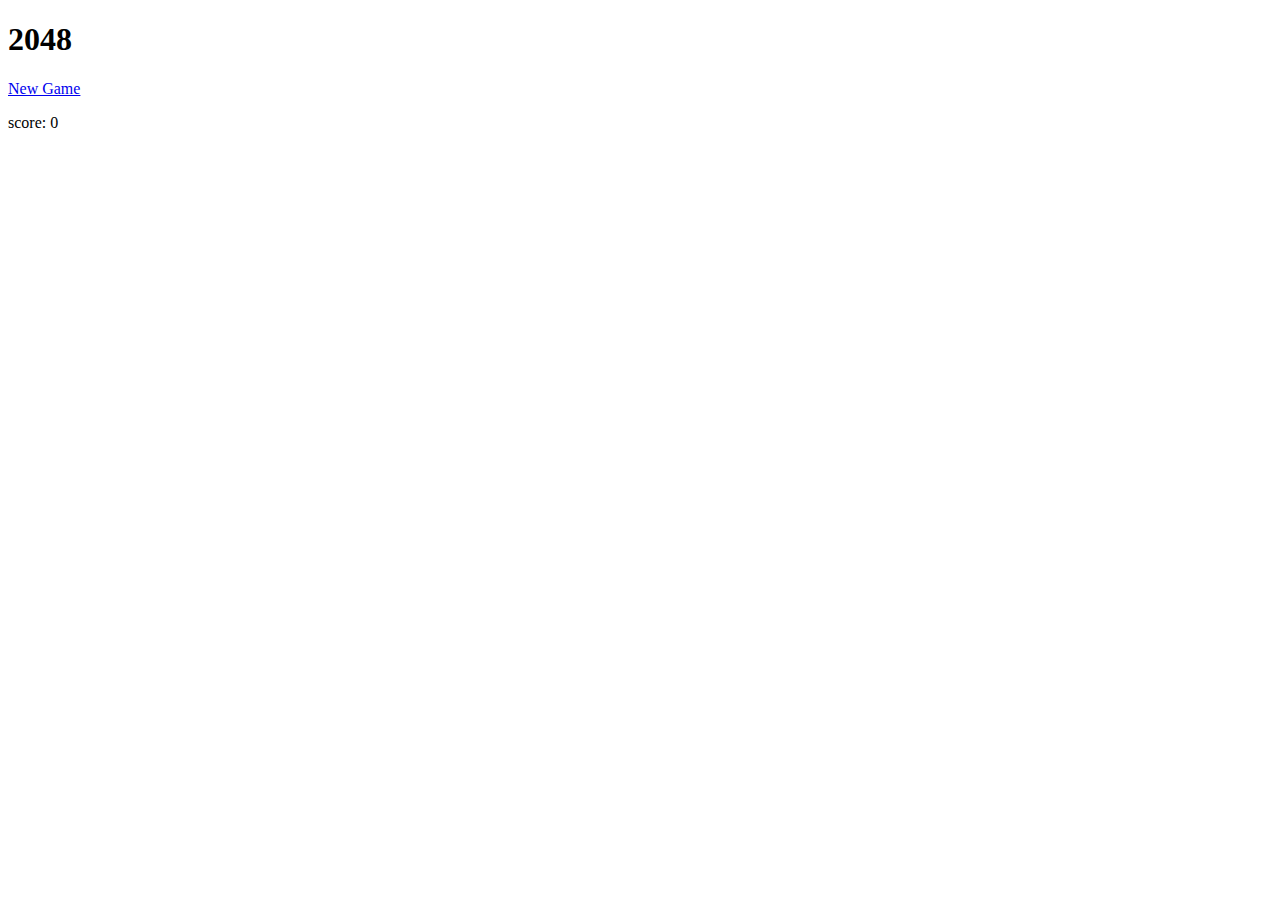
<file: src/main/resources/templates/games/2048.html>
<!DOCTYPE html>
<html lang="en">
<html xmlns:th="http://www.thymeleaf.org">
<head>
    <meta charset="UTF-8">
    <meta name="viewport"
          content="width=device-width,height=device-height,initial-scale=1.0, minimum-scale=1.0, maximum-scale=1.0, user-scalable=no"/>
    <title>2048</title>

    <!--<link rel="stylesheet" type="text/css" th:href="@{/webjars/bootstrap/3.3.7/css/bootstrap.min.css}">-->
    <!--<link rel="stylesheet" type="text/css" th:href="@{/webjars/bootstrap/3.3.7/css/bootstrap-theme.min.css}">-->
    <!--<link rel="stylesheet" type="text/css" th:href="@{/css/main.css}">-->
    <link rel="stylesheet" type="text/css" th:href="@{/css/2048.css}">



    <script type="text/javascript" th:src="@{/webjars/jquery/3.3.1/jquery.min.js}"></script>
    <script type="text/javascript" th:src="@{/js/support2048.js}"></script>
    <script type="text/javascript" th:src="@{/js/showanimation2048.js}"></script>
    <script type="text/javascript" th:src="@{/js/main.js}"></script>
    <!--<script type="text/javascript" th:src="@{/webjars/bootstrap/3.3.7/js/bootstrap.min.js}"></script>-->


</head>
<body>
<header>
    <h1>2048</h1>
    <a href="javascript:newGame();" id="newGameButton">New Game</a>
    <p>score: <span id="score">0</span></p>

    <div id="grid-container">
        <div class="grid-cell" id="grid-cell-0-0"></div>
        <div class="grid-cell" id="grid-cell-0-1"></div>
        <div class="grid-cell" id="grid-cell-0-2"></div>
        <div class="grid-cell" id="grid-cell-0-3"></div>

        <div class="grid-cell" id="grid-cell-1-0"></div>
        <div class="grid-cell" id="grid-cell-1-1"></div>
        <div class="grid-cell" id="grid-cell-1-2"></div>
        <div class="grid-cell" id="grid-cell-1-3"></div>

        <div class="grid-cell" id="grid-cell-2-0"></div>
        <div class="grid-cell" id="grid-cell-2-1"></div>
        <div class="grid-cell" id="grid-cell-2-2"></div>
        <div class="grid-cell" id="grid-cell-2-3"></div>

        <div class="grid-cell" id="grid-cell-3-0"></div>
        <div class="grid-cell" id="grid-cell-3-1"></div>
        <div class="grid-cell" id="grid-cell-3-2"></div>
        <div class="grid-cell" id="grid-cell-3-3"></div>
    </div>
</header>
</body>
</html>
</file>
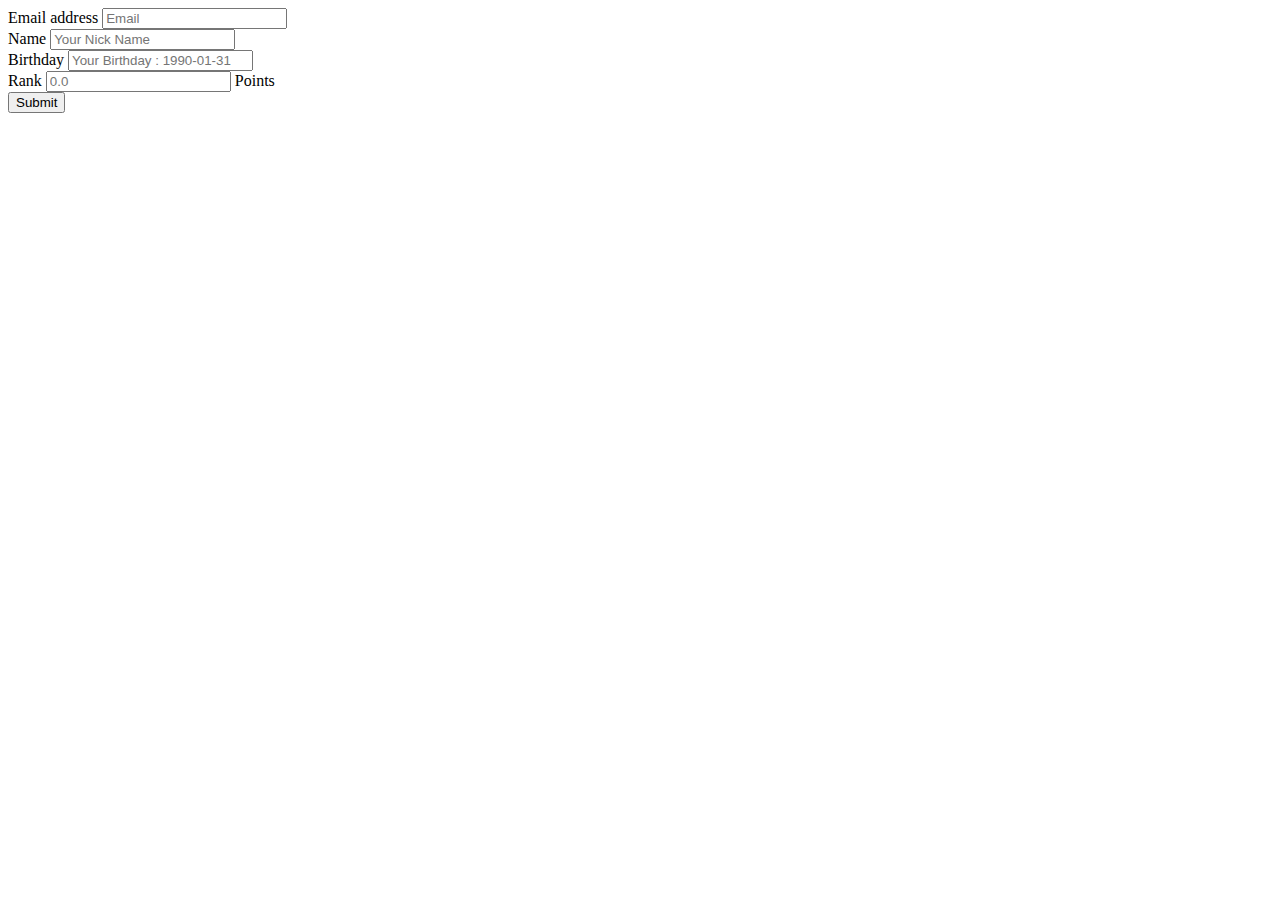
<file: src/main/resources/templates/user/user.html>
<!DOCTYPE html>
<html lang="en">
<html xmlns:th="http://www.thymeleaf.org">
<head>
    <meta charset="UTF-8">
    <meta http-equiv="X-UA-Compatible" content="IE=edge">
    <meta name="viewport"
          content="width=device-width, initial-scale=1"/>
    <title>MLH的小站</title>

    <link rel="stylesheet" type="text/css" th:href="@{/webjars/bootstrap/3.3.7/css/bootstrap.min.css}">
    <link rel="stylesheet" type="text/css" th:href="@{/webjars/bootstrap/3.3.7/css/bootstrap-theme.min.css}">
    <link rel="stylesheet" type="text/css" th:href="@{/css/main.css}">

    <script type="text/javascript" th:src="@{/webjars/jquery/3.3.1/jquery.min.js}"></script>
    <script type="text/javascript" th:src="@{/webjars/bootstrap/3.3.7/js/bootstrap.min.js}"></script>
    <script type="text/javascript" th:src="@{/webjars/bootstrap/3.3.7/js/collapse.js}"></script>

    <style type="text/css">
        /* 自定义validator的错误信息样式 */
        input.error {
            border: 1px solid red;
        }

        label.error {

            padding-left: 16px;

            padding-bottom: 2px;

            font-weight: bold;

            color: #EA5200;
        }
    </style>
</head>
<body>
<div th:replace="~{common/header :: nav}"></div>
<div class="container-fluid">
    <form th:action="@{/user}" method="post">
        <div class="form-group">
            <label for="email">Email address</label>
            <input type="email" class="form-control" name="email" id="email" placeholder="Email">
        </div>
        <div class="form-group">
            <label for="name">Name</label>
            <input type="text" class="form-control" name="name" id="name" placeholder="Your Nick Name">
        </div>

        <div class="form-group">
            <label for="birthday">Birthday</label>
            <input type="text" class="form-control" name="birthday" id="birthday"
                   placeholder="Your Birthday : 1990-01-31">
        </div>


        <div class="form-group">
            <div class="input-group">
                <span class="input-group-addon">Rank</span>
                <input type="text" class="form-control" name="rank" placeholder="0.0">
                <span class="input-group-addon">Points</span>
            </div>
        </div>
        <button id="submit" type="button" class="btn btn-default">Submit</button>
    </form>
</div>
</body>

<script type="text/javascript" th:src="@{/js/jquery/validate/jquery.validate.min.js}"></script>
<script type="text/javascript" th:src="@{/js/jquery/validate/locale/messages_zh.min.js}"></script>
</html>

<script type="text/javascript">
    //jquery-validate.js -- 验证表单
    $(function () {
        //valid is a validate object -> valid.form()

        //日期 自定义验证规则
        $.validator.addMethod("isDate", function (value, element) {
            var ereg = /^(\d{4})(-)(\d{2})(-)(\d{2})$/;
            var r = value.match(ereg);
            if (r == null || r.length !== 6) {
                return false;
            }
            console.log(r);
            var d = new Date(r[1], r[3] - 1, r[5]);
            var result = (d.getFullYear() == r[1] && (d.getMonth() + 1) == r[3] && d.getDate() == r[5]);

            return this.optional(element) || (result);
        }, "请输入格式为yyyy-MM-dd并且有效的日期");

        var valid = $("form").validate({
            //rules : object,object
            // key -> input name
            rules: {
                email: {
                    required: true,
                    email: true
                },
                birthday: {
                    isDate: true
                    //date: true  //会有bug，目测判断条件是是否大于31天，02-31也会算作正确的，只是检测日期普遍有效性T-T
                },
                rank: {
                    number: true
                },
                name: {
                    remote: {   //后台必须返回布尔值，不然就用 dataFilter: function (data) 改写
                        url: "/user/name",     //后台处理程序
                        type: "get",               //数据发送方式
                        dataType: "json",           //接受数据格式
                        data: {                     //要传递的数据
                            "name": function () {
                                return $("#name").val();
                            }
                        }
                    }
                }
            },//错误信息提示
            messages: {
                name: {
                    remote: "用户已经存在，请在想一个名字吧"
                }
            },

            errorPlacement: function (error, element) {
                if (element.attr('name') === "rank") {
                    error.appendTo(element.parent().parent());
                } else {
                    error.appendTo(element.parent());   //默认位置
                }
            }
        });
        $("#submit").click(function () {

            var form = $("form");
            if (valid.form()) {
                console.log("ok");
            } else {
                alert("check your form!");
                return false;
            }
            var value = form.serializeArray(); //input必须有 name 属性 -> 序列化为json对象 | serialize() 序列化为字符串
            console.log(value);
            var url = form.attr('href');
            $.post(url, value, function (result) {
                alert(result.me);
            });
        });
    });

</script>
</file>
